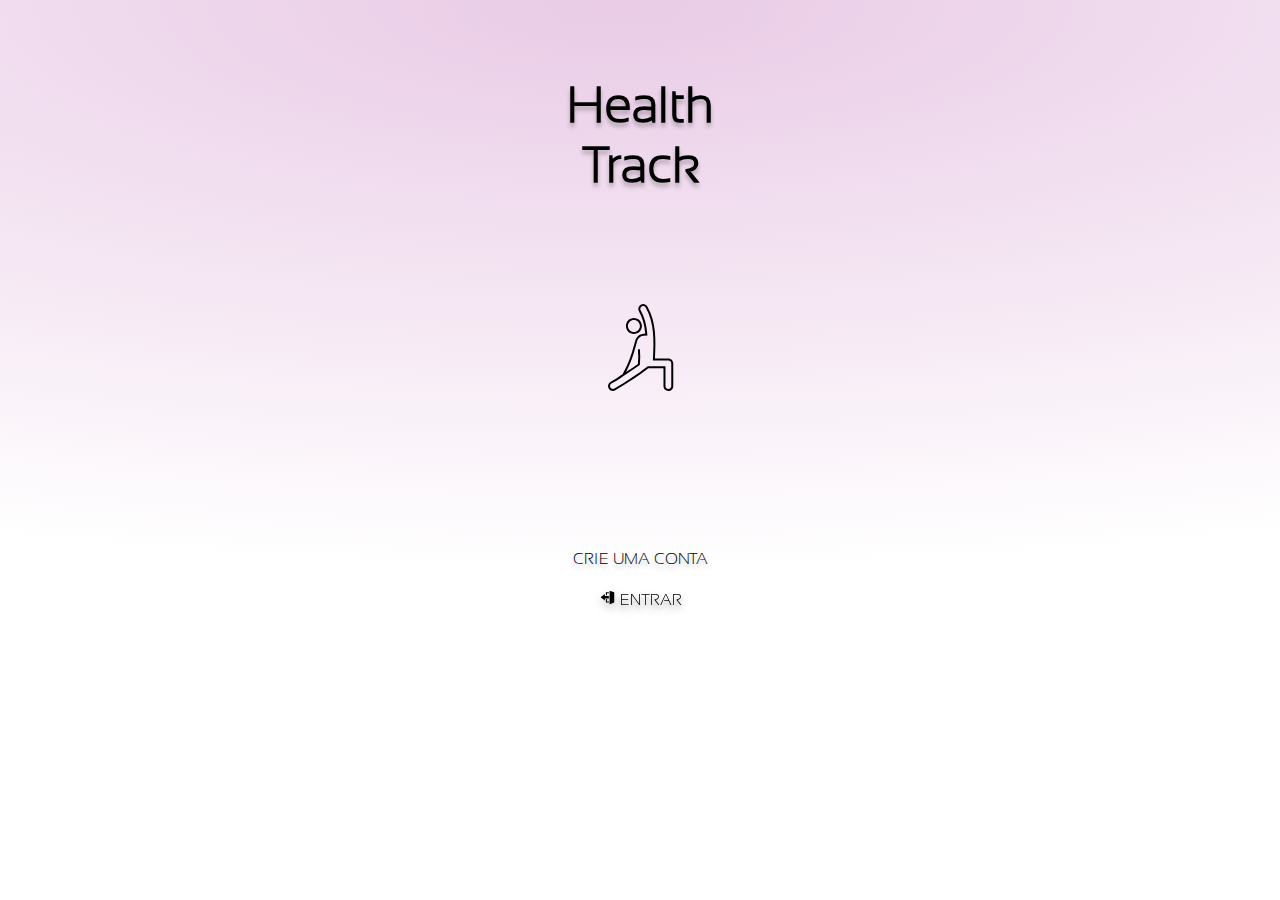
<file: HTML/index.html>
<!DOCTYPE html>
<html lang="pt-BR">
  

<head>
    <!-- Definições Meta -->
    <meta charset="utf-8">
    <meta http-equiv="X-UA-Compatible" content="IE=edge">
    <meta name="viewport" content="width=device-width, initial-scale=1.0">
    
    <!-- Arquivo CSS-->
    <link href="../CSS/index.css" rel="stylesheet" >

    <title>Health Track</title>      
</head>


<body>

  <div class="tela_inicial">
  </div>
  
  <div class="titulo_inicial">
    <h5>Health 
      <p></p>Track</h5> 
  </div>
      
  <div class="imagem_inicial">
    <center>
      <img src="../imagens/Imagem1 1.svg">
    </center>
  </div>   
      
  <div class="crie_uma_conta">
    <a href="../HTML/CrieUmaConta.html">CRIE UMA CONTA</a>     
  </div> 
     
  <div class="entrar"> 
    <img src="../imagens/Imagem 2.svg" width="17" height="15">   
    <a href="">ENTRAR</a>      
  </div>

</body>
<!--
<body class="container-fluid"></body>-->
</file>
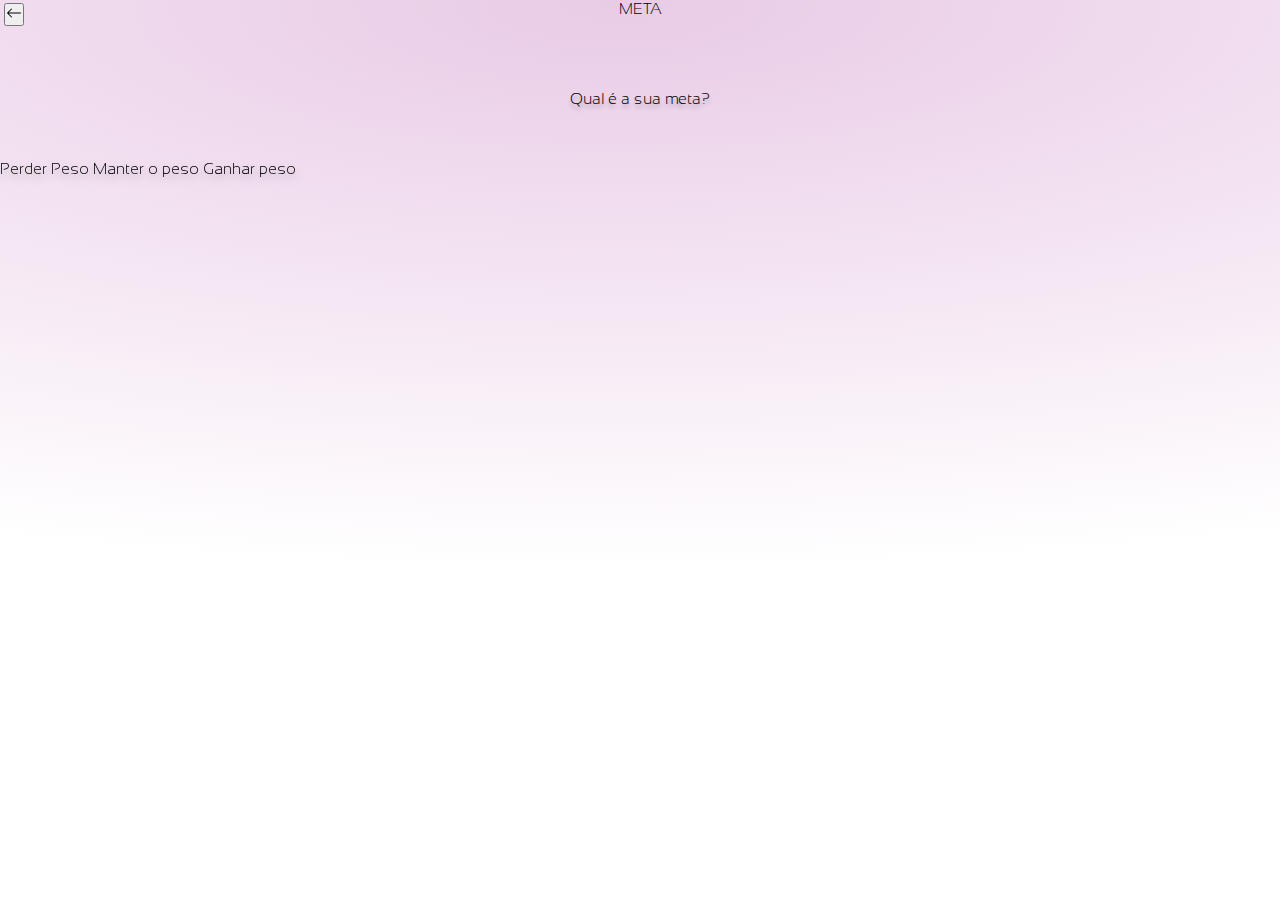
<file: HTML/CadastroEmail.html>
<!DOCTYPE html>
<html lang="pt-BR">
    
<head>
    <!-- Required meta tags -->
    <meta charset="utf-8">
    <!--Define o tamanho da página-->
    <meta name="viewport" content="width=device-width, initial-scale=1"> 
    
    <!-- Arquivo CSS-->
    <link href="../CSS/index.css" rel="stylesheet">  
    <!-- Bootstrap CSS-->
    <link href="https://cdn.jsdelivr.net/npm/bootstrap@5.1.3/dist/css/bootstrap.min.css" rel="stylesheet"
        integrity="sha384-1BmE4kWBq78iYhFldvKuhfTAU6auU8tT94WrHftjDbrCEXSU1oBoqyl2QvZ6jIW3" crossorigin="anonymous">

    <title>Cadastro</title>
</head>

<body class="meta">

    <div class="tela_inicial container-content-center mx-auto style="width: 200px;>

        <nav class="nav navbar flex-column navbar-dark bg-primary shadow rounded">
            <a class="nav-link active" aria-current="page" href="../HTML/CrieUmaConta.html">
                <button class="btn btn-primary" type="button" href="../HTML/CrieUmaConta.html">
                    <svg xmlns="http://www.w3.org/2000/svg" width="16" height="16" fill="currentColor" class="bi bi-arrow-left" viewBox="0 0 16 16">
                        <path fill-rule="evenodd" d="M15 8a.5.5 0 0 0-.5-.5H2.707l3.147-3.146a.5.5 0 1 0-.708-.708l-4 4a.5.5 0 0 0 0 .708l4 4a.5.5 0 0 0 .708-.708L2.707 8.5H14.5A.5.5 0 0 0 15 8z"/>
                    </svg>
                </button>             
            </a>
            <p class="navbar-text">META</p>
        </nav>
    </div>
    </div>

    <h1>Qual é a sua meta?</h1>

    <div class="opcoes container-fluid">
        <div class=" d-grid gap-3 col-lg-3 mx-auto">
            <a class="btn btn-outline-primary" href="../HTML/Voce.html" role="button">Perder Peso</a>
            <a class="btn btn-outline-primary" href="../HTML/Voce.html" role="button">Manter o peso</a>
            <a class="btn btn-outline-primary" href="../HTML/Voce.html" role="button">Ganhar peso</a>
            </div>
        </div>   
    </div>

</div>

</body>
</file>
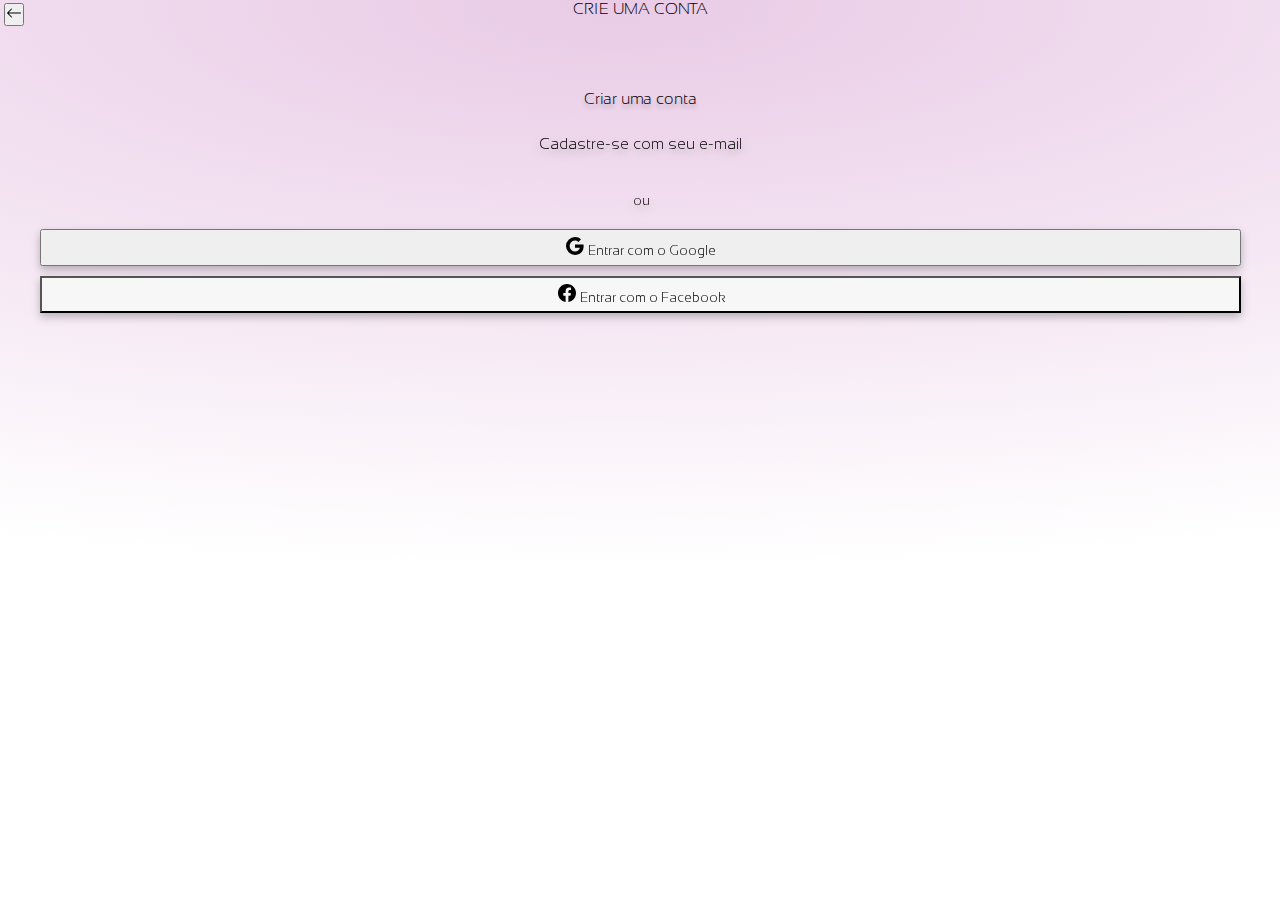
<file: HTML/CrieUmaConta.html>
<!DOCTYPE html>
<html lang="pt-BR">
    
<head>
    <!-- Required meta tags -->
    <meta charset="utf-8">
    <!--Define o tamanho da página-->
    <meta name="viewport" content="width=device-width, initial-scale=1"> 

    <!-- Arquivo CSS-->
    <link href="../CSS/index.css" rel="stylesheet">
    <!-- Bootstrap CSS-->
    <link href="https://cdn.jsdelivr.net/npm/bootstrap@5.1.3/dist/css/bootstrap.min.css" rel="stylesheet"
        integrity="sha384-1BmE4kWBq78iYhFldvKuhfTAU6auU8tT94WrHftjDbrCEXSU1oBoqyl2QvZ6jIW3" crossorigin="anonymous">
    
    <title>CRIE UMA CONTA</title>

</head>

<body>

    <div class="tela_inicial container-content-center mx-auto style="width: 200px;>
        <nav class="nav navbar flex-column navbar-dark bg-primary shadow rounded">
            <a class="nav-link active" aria-current="page" href="../HTML/index.html">
                <button class="btn btn-primary" type="button" href="../HTML/index.html">
                    <svg xmlns="http://www.w3.org/2000/svg" width="16" height="16" fill="currentColor" class="bi bi-arrow-left" viewBox="0 0 16 16">
                        <path fill-rule="evenodd" d="M15 8a.5.5 0 0 0-.5-.5H2.707l3.147-3.146a.5.5 0 1 0-.708-.708l-4 4a.5.5 0 0 0 0 .708l4 4a.5.5 0 0 0 .708-.708L2.707 8.5H14.5A.5.5 0 0 0 15 8z"/>
                        </svg>
                    </button>
                </a>
            <p class="navbar-text" >CRIE UMA CONTA</p>
        </nav>
    </div>

    <p class="CriarUmaConta mx-auto">Criar uma conta</p>

    <div class="CadastroEmail shadow rounded">
        <a href="../HTML/CadastroEmail.html" class="btn btn-primary col-lg-3 mx-auto"> Cadastre-se com seu e-mail</a>
    </div>

    <p class="ou"width: 200px;>ou</p>

    <button class="EntrarGoogle btn btn-light gap-3 col-lg-3 mx-auto" type="button">
        <svg xmlns="http://www.w3.org/2000/svg" width="20" height="18" fill="currentColor" class="bi bi-google" viewBox="0 0 16 16">
            <path d="M15.545 6.558a9.42 9.42 0 0 1 .139 1.626c0 2.434-.87 4.492-2.384 5.885h.002C11.978 15.292 10.158 16 8 16A8 8 0 1 1 8 0a7.689 7.689 0 0 1 5.352 2.082l-2.284 2.284A4.347 4.347 0 0 0 8 3.166c-2.087 0-3.86 1.408-4.492 3.304a4.792 4.792 0 0 0 0 3.063h.003c.635 1.893 2.405 3.301 4.492 3.301 1.078 0 2.004-.276 2.722-.764h-.003a3.702 3.702 0 0 0 1.599-2.431H8v-3.08h7.545z"/>
        </svg> Entrar com o Google
    </button>

    <button class=" EntrarFacebook btn btn-light col-lg-3 mx-auto" type="button">
        <svg xmlns="http://www.w3.org/2000/svg" width="20" height="18" fill="currentColor" class="bi bi-facebook" viewBox="0 0 16 16">
            <path d="M16 8.049c0-4.446-3.582-8.05-8-8.05C3.58 0-.002 3.603-.002 8.05c0 4.017 2.926 7.347 6.75 7.951v-5.625h-2.03V8.05H6.75V6.275c0-2.017 1.195-3.131 3.022-3.131.876 0 1.791.157 1.791.157v1.98h-1.009c-.993 0-1.303.621-1.303 1.258v1.51h2.218l-.354 2.326H9.25V16c3.824-.604 6.75-3.934 6.75-7.951z"/>
        </svg> Entrar com o Facebook
    </button>        
</body>
</file>
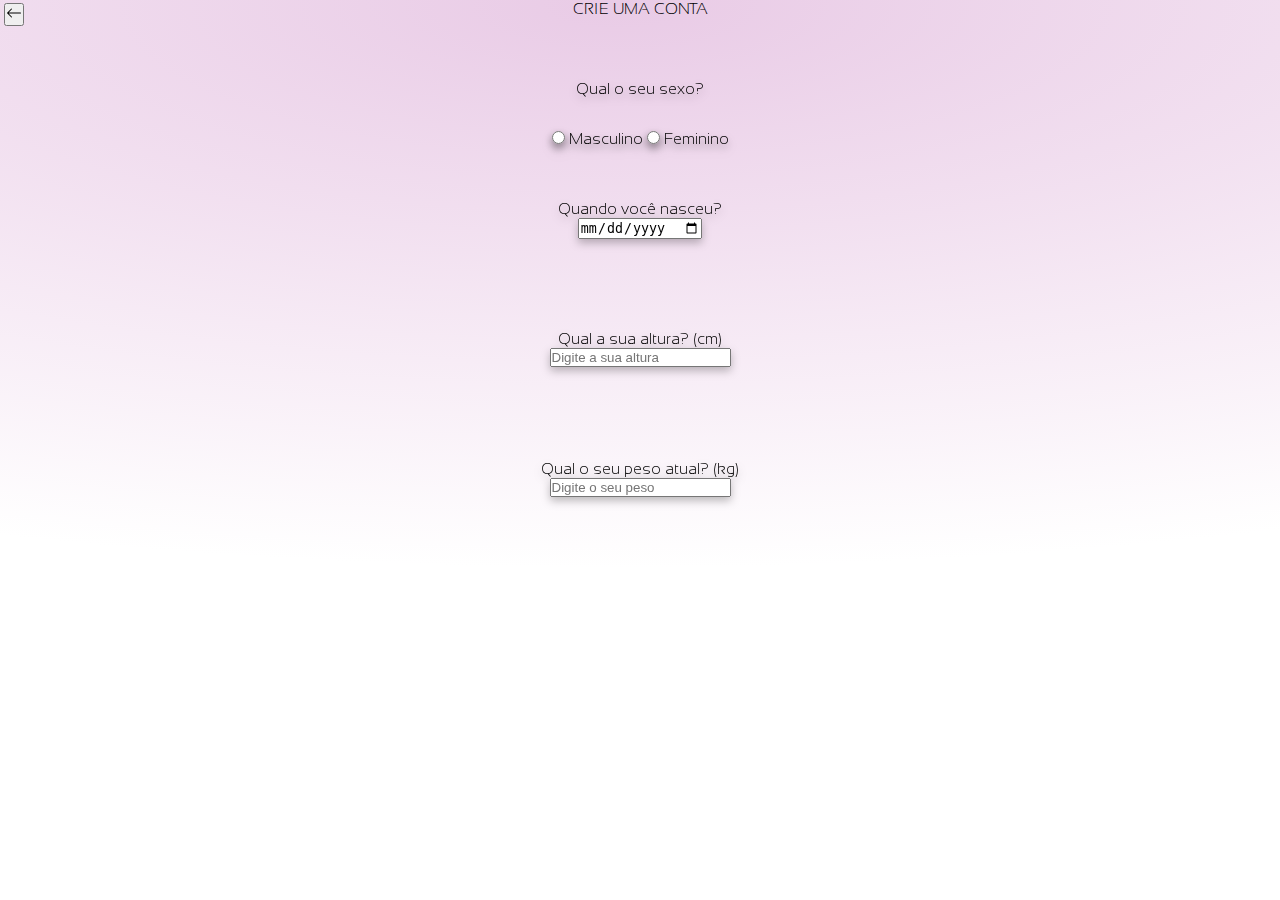
<file: HTML/Voce.html>
<!DOCTYPE html>
<html lang="pt-BR">
    
<head>
    <!-- Required meta tags -->
    <meta charset="utf-8">
    <!--Define o tamanho da página-->
    <meta name="viewport" content="width=device-width, initial-scale=1"> 

    <!-- Arquivo CSS-->
    <link href="../CSS/index.css" rel="stylesheet"> 
     <!-- Bootstrap CSS-->
    <link href="https://cdn.jsdelivr.net/npm/bootstrap@5.1.3/dist/css/bootstrap.min.css" rel="stylesheet"
        integrity="sha384-1BmE4kWBq78iYhFldvKuhfTAU6auU8tT94WrHftjDbrCEXSU1oBoqyl2QvZ6jIW3" crossorigin="anonymous">

    <title>VOCÊ</title>
</head>

<body>

    <div class="tela_inicial container-content-center mx-auto style="width: 200px;>
        <nav class="nav navbar flex-column navbar-dark bg-primary shadow rounded">
            <a class="nav-link active" aria-current="page" href="../HTML/CadastroEmail.html">
                <button class="btn btn-primary" type="button" href="../HTML/CadastroEmail.html">
                    <svg xmlns="http://www.w3.org/2000/svg" width="16" height="16" fill="currentColor" class="bi bi-arrow-left" viewBox="0 0 16 16">
                        <path fill-rule="evenodd" d="M15 8a.5.5 0 0 0-.5-.5H2.707l3.147-3.146a.5.5 0 1 0-.708-.708l-4 4a.5.5 0 0 0 0 .708l4 4a.5.5 0 0 0 .708-.708L2.707 8.5H14.5A.5.5 0 0 0 15 8z"/>
                        </svg>
                    </button>
                </a>
            <p class="navbar-text" >CRIE UMA CONTA</p>
        </nav>
    </div>


 <div class="escolha-sexo">
    <p>Qual o seu sexo?</p>
    <div class="sexo" role="group" aria-label="sexo">
        <input type="radio" class="btn-check" name="btnradio" id="btnradio1" autocomplete="off">
        <label class="btn btn-outline-primary" for="btnradio1">Masculino</label>
      
        <input type="radio" class="btn-check" name="btnradio" id="btnradio2" autocomplete="off">
        <label class="btn btn-outline-primary" for="btnradio2">Feminino</label>
    </div>
</div>


    <div class="data d-grid gap-2 col-lg-3 mx-auto">
        <p>Quando você nasceu?</p>
        <input class="form-control" bg-white type="date" placeholder="Digite o seu peso">
    </div>


    <div class="altura d-grid gap-2 col-lg-3 mx-auto">
        <p>Qual a sua altura? (cm)</p>
        <input class="form-control" type="number" placeholder="Digite a sua altura">
    </div>

    <div class="peso d-grid gap-2 col-lg-3 mx-auto">
        <p>Qual o seu peso atual? (kg)</p>
        <input class="form-control" type="number" placeholder="Digite o seu peso">
    </div>

    
</body>
</file>
<file: CSS/index.css>
@font-face {
    font-family: Sansation Light;
    src: url(../fonts/Sansation_Light.ttf)
  }

a {
    text-decoration: none;
    color: #000000;
} 

*{
    margin: 0;
    padding: 0;
    box-sizing: border-box;     /* não atribui as margens ao container*/
}

html{
    font-size: 16px;
}

/***************** FIM PÁGINA INICIAL /*****************/

.tela_inicial{
    position: relative;
    width: 321;
    height: 568px;

    background: radial-gradient(144.29% 98.94% at 48.13% 1.06%, #E9CBE6  0.15%, rgba(233, 203, 230, 0) 100%);
        mix-blend-mode: normal;       
}

.titulo_inicial{
    position: absolute;
    left: 36px;
    right: 36px;
    top: 75px;

    font-family: Sansation Light;
    font-size: 60px;    
    line-height: 60px;
    text-align: center;
    font-weight: lighter;

    color: #000000;

    text-shadow: 0px 4px 4px rgba(0, 0, 0, 0.25);
}

.imagem_inicial {
    /* Imagem1 1 */
    position: absolute;
    top: 300px; 
    margin-left: auto;
    margin-right: auto;
    width: 100%;
}

.crie_uma_conta {
    /* CRIE UMA CONTA */   
    position: absolute;
    left: 93px;
    right: 93px;
    top: 550px;
    
    font-family: Sansation Light;
    font-style: normal;
    font-weight: 300;
    font-size: 16px;
    line-height: 18px;
    /* identical to box height */
    
    text-align: center;
    
    color: #000000;
    
    text-shadow: 0px 4px 4px rgba(0, 0, 0, 0.25);
}

.crie_uma_conta a:hover {
    text-decoration-line: underline;
    filter: drop-shadow(0px 4px 4px rgba(0, 0, 0, 0.25));
}

.entrar {
    position: absolute;
    left: 138px;
    right: 138px;
    top: 590px;

    font-family: Sansation Light;
    font-style: normal;
    font-weight: 320;
    font-size: 16px;
    line-height: 18px;   

    /* identical to box height */
    text-align: center;
    align-items: center;

    color: #000000;

    text-shadow: 0px 4px 4px rgba(0, 0, 0, 0.25);
    filter: drop-shadow(0px 4px 4px rgba(0, 0, 0, 0.25));
}

.entrar a:hover {
    text-decoration-line: underline;
}

.logo{
    position: absolute;
    width: 20px;
    height: 20px;
    left: 132.93px;
    top: 524.07px;

    transform: rotate(-179.61deg); 
       
}
/***************** FIM PÁGINA INICIAL /*****************/

/***************** CRIAR CONTA /*****************/
 .nav {
    font-family: Sansation Light;
    position: absolute;
    height: 60px;
    left: 0px;
    right: 0px;
    top: 0px;

    text-align: center;
    align-items: center; 
 }

.nav a { 
    position: absolute;
    height: 8px;
    left: 4px;
    top: 3px;
}

.CadastroEmail a {
    position: absolute;

    height: 37px;
    left: 40px;
    right: 39px;
    top: 135px;

    font-family: Sansation Light;
    text-align: center;
    align-items: center; 
    filter: drop-shadow(0px 4px 4px rgba(0, 0, 0, 0.25));
}

.ou {
    position: absolute;
    height: 16px;
    left: 153px;
    right: 151px;
    top: 192px;

    font-family: Sansation Light;
    font-style: normal;
    font-weight: 300;
    font-size: 14px;
    line-height: 16px;
    /* identical to box height */

    text-align: center;

    color: #000000;
    filter: drop-shadow(0px 4px 4px rgba(0, 0, 0, 0.25));
}

.EntrarGoogle {
    position: absolute;
    height: 37px;
    left: 40px;
    right: 39px;
    top: 229px;

    font-family: Sansation Light;
    filter: drop-shadow(0px 4px 4px rgba(0, 0, 0, 0.25));
}

.EntrarFacebook {
    position: absolute;
    height: 37px;
    left: 40px;
    right: 39px;
    top: 276px;

    font-family: Sansation Light;
    background: #F7F7F7;
    filter: drop-shadow(0px 4px 4px rgba(0, 0, 0, 0.25));
}

.CriarUmaConta {
    position: absolute;
    height: 18px;
    left: 98px;
    right: 98px;
    top: 90px;

    font-family: Sansation Light;
    font-style: normal;
    font-weight: 300;
    font-size: 16px;
    line-height: 18px;
    /* identical to box height */

    text-align: center;

    color: #000000;

    text-shadow: 0px 4px 4px rgba(0, 0, 0, 0.25);
}
/***************** FIM CRIAR CONTA /*****************/

/***************** META /*****************/
.meta h1 {
    position: absolute;
    height: 18px;
    left: 60px;
    right: 60px;
    top: 90px;

    font-family: Sansation Light;
    font-style: normal;
    font-weight: 300;
    font-size: 16px;
    line-height: 18px;
    /* identical to box height */

    text-align: center;

    color: #000000;

    text-shadow: 0px 4px 4px rgba(0, 0, 0, 0.25);
}


.opcoes {
    position: absolute;
    top: 160px;
    font-family: Sansation Light;
    filter: drop-shadow(0px 4px 4px rgba(0, 0, 0, 0.25));
}
/***************** FIM META /*****************/

/***************** VOCE /*****************/

.escolha-sexo {
    position: absolute;
    top: 80px;
    left: 30px;
    right: 30px;
    font-family: Sansation Light;
 

    text-align: center;
    filter: drop-shadow(0px 4px 4px rgba(0, 0, 0, 0.25));
}
.sexo {

    position: absolute;
    top: 50px;
    left: 30px;
    right: 30px;
    font-family: Sansation Light;
 

    text-align: center;
    align-items: center; 
    filter: drop-shadow(0px 4px 4px rgba(0, 0, 0, 0.25));
}

.data {
    position: absolute;
    top: 200px;
    left: 30px;
    right: 30px;
    font-family: Sansation Light;

    text-align: center;
    align-items: center; 
    filter: drop-shadow(0px 4px 4px rgba(0, 0, 0, 0.25));
}

.altura {
    position: absolute;
    top: 330px;
    left: 30px;
    right: 30px;
    font-family: Sansation Light;

    text-align: center;
    align-items: center; 
    filter: drop-shadow(0px 4px 4px rgba(0, 0, 0, 0.25));
}

.peso {
    position: absolute;
    top: 460px;
    left: 30px;
    right: 30px;
    font-family: Sansation Light;

    text-align: center;
    align-items: center; 
    filter: drop-shadow(0px 4px 4px rgba(0, 0, 0, 0.25));
}
/***************** FIM VOCE /*****************/
</file>
